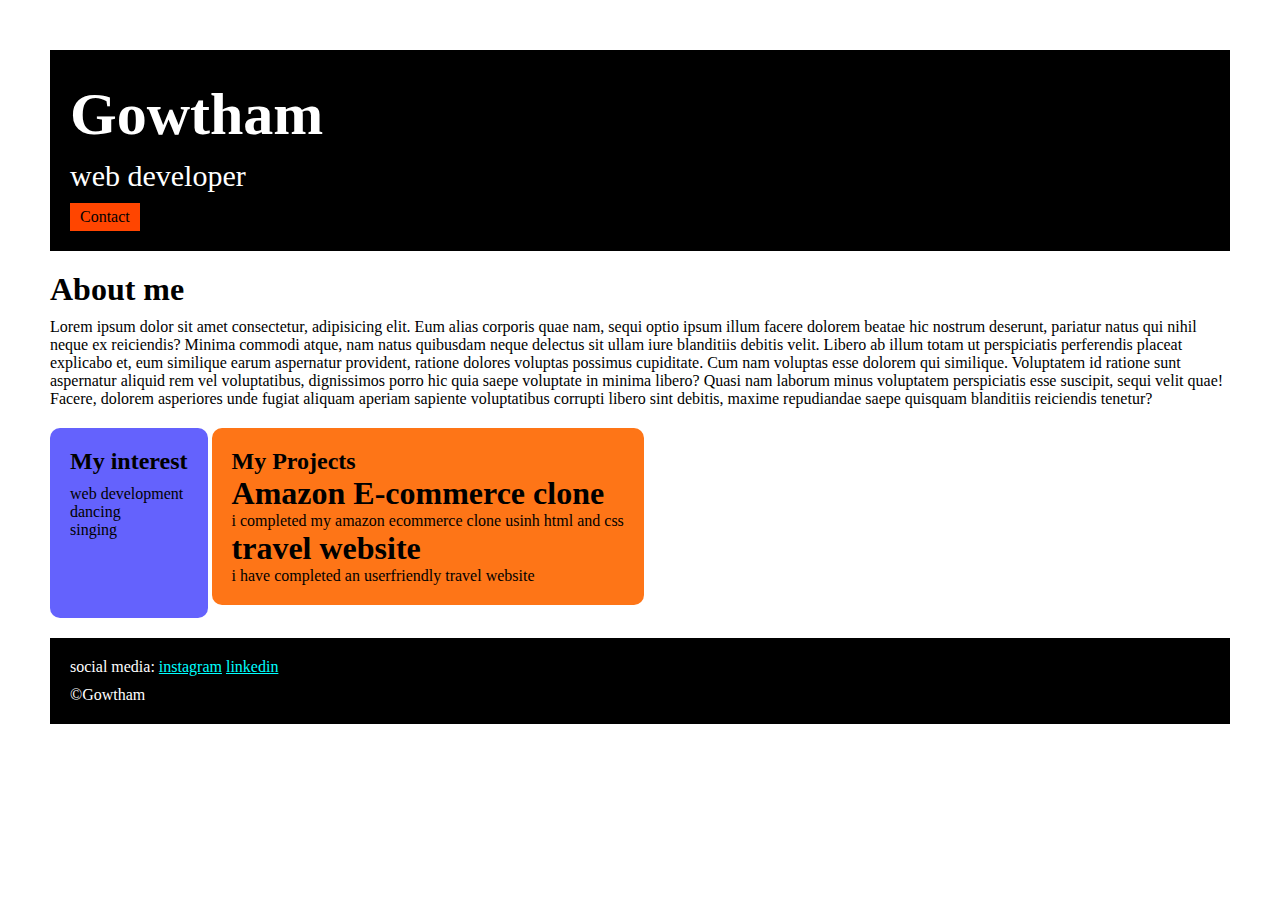
<file: index.html>
<!DOCTYPE html>
<html lang="en">
<head>
    <meta charset="UTF-8">
    <meta name="viewport" content="width=device-width, initial-scale=1.0">
    <title>portfolio</title>
    <link rel="stylesheet" href="style.css">
    <link rel="preconnect" href="https://fonts.gstatic.com" crossorigin>
<link href="https://fonts.googleapis.com/css2?family=Raleway:ital,wght@0,100..900;1,100..900&display=swap" rel="stylesheet">
</head>
    <body>
        <div class="container">
            <div class="section-one">
                <h1 class="section-one__name">Gowtham</h1>
                <p class="section-one__role">web developer</p>
                <a class="section-one__contact" href="C:\Users\pc\OneDrive\Desktop\FSWD\new portfolio\contact.html">Contact</a>
            </div>
                <div class="section-two">
                    <h1 class="section-two__title">About me</h1>
                    <p class="section-two__desc">Lorem ipsum dolor sit amet consectetur, adipisicing elit. Eum alias corporis
                        quae nam, sequi optio ipsum illum facere dolorem beatae hic nostrum deserunt, pariatur natus qui nihil
                        neque ex reiciendis? Minima commodi atque, nam natus quibusdam neque delectus sit ullam iure blanditiis
                        debitis velit. Libero ab illum totam ut perspiciatis perferendis placeat explicabo et, eum similique
                        earum aspernatur provident, ratione dolores voluptas possimus cupiditate. Cum nam voluptas esse dolorem
                        qui similique. Voluptatem id ratione sunt aspernatur aliquid rem vel voluptatibus, dignissimos porro hic
                        quia saepe voluptate in minima libero? Quasi nam laborum minus voluptatem perspiciatis esse suscipit,
                        sequi velit quae! Facere, dolorem asperiores unde fugiat aliquam aperiam sapiente voluptatibus corrupti
                        libero sint debitis, maxime repudiandae saepe quisquam blanditiis reiciendis tenetur?</p>
                </div>
                <div class="section-three">
                    <h2 class="section-three__title">My interest</h2>
                    <ul class="section-three__desc">
                        <li>web development</li>
                        <li>dancing</li>
                        <li>singing</li>
                    </ul>
                </div>
                <div class="section-four">
                    <h2 class="section-four__title">My Projects</h2>
                    <ul style="list-style-type: georgian;">
                        <h1>Amazon E-commerce clone</h1>
                        <p>i completed my amazon ecommerce clone usinh html and css</p>
                        <h1>travel website</h1>
                        <p>i have completed an userfriendly travel website </p>
                    </ul>
                </div>
                <div class="section-five">
                    <p class="section-five__title">social media:
                        <a href="https://www.instagram.com/" target="_blank">instagram</a>
                        <a href="https://www.linkedin.com/in/gowtham2262/" target="_blank">linkedin</a>
                    </p>
                    <p class="section-five__desc">&copy;Gowtham</p>
                </div>
        </div>   
    </body>
</html>
</file>
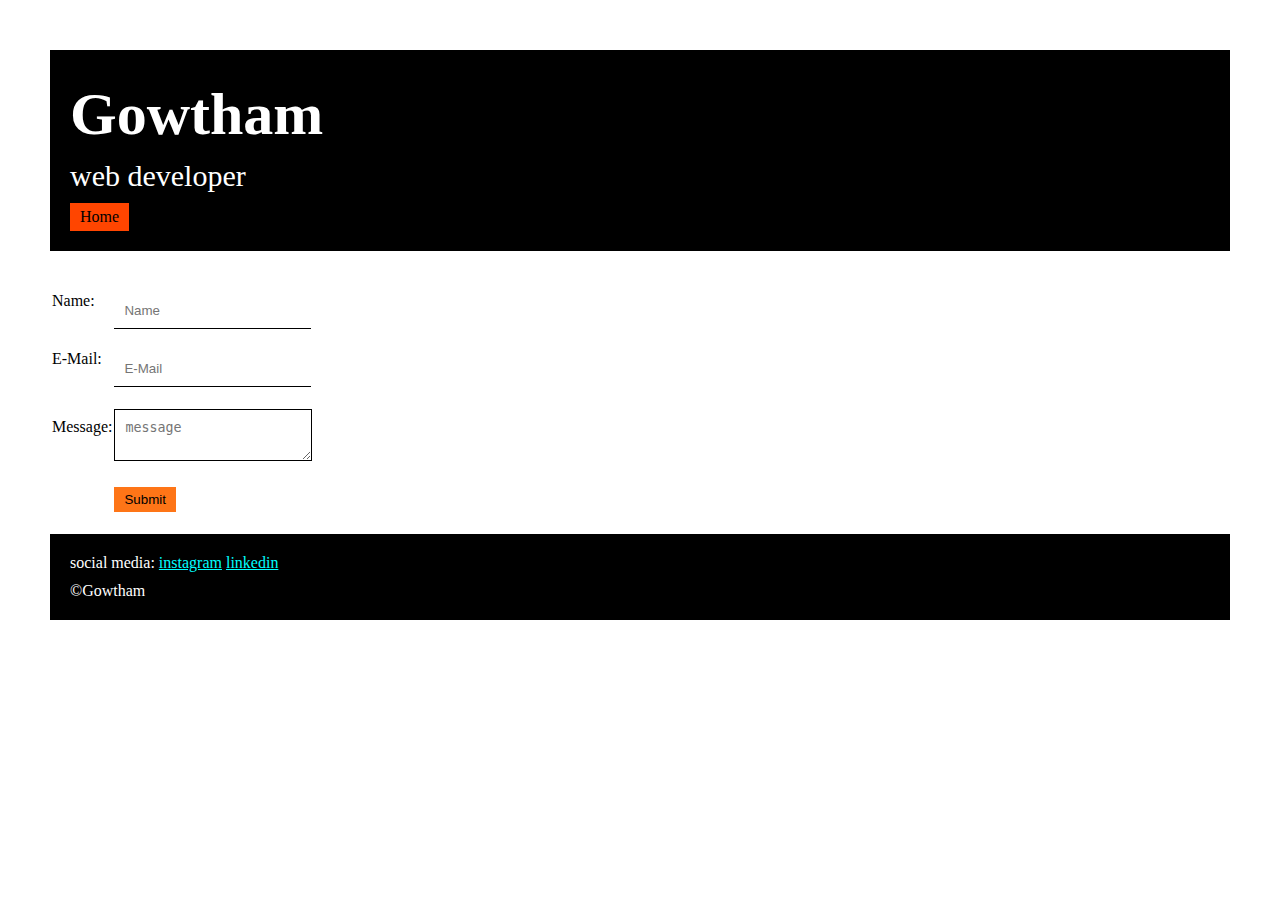
<file: contact.html>
<!DOCTYPE html>
<html lang="en">

<head>
    <meta charset="UTF-8">
    <meta name="viewport" content="width=device-width, initial-scale=1.0">
    <title>contact page</title>
    <link rel="stylesheet" href="style.css">
    <link rel="preconnect" href="https://fonts.gstatic.com" crossorigin>
    <link href="https://fonts.googleapis.com/css2?family=Raleway:ital,wght@0,100..900;1,100..900&display=swap"
        rel="stylesheet">

</head>

<body>
    <div class="container">
        <div class="section-one">
            <h1 class="section-one__name">Gowtham</h1>
            <p class="section-one__role">web developer</p>
            <a class="section-one__contact" href="index.html">Home</a>
        </div>
       
       <div class="contact-form">

        <form>
            <Table>
                <tr>
                    <td>Name:</td>
                    <td><input type="text" placeholder="Name" id="" class="contact-form__text"></td>
                </tr>
                <tr>
                    <td>E-Mail:</td>
                    <td><input type="email" placeholder="E-Mail" id="" class="contact-form__text"></td>
                </tr>
                <tr>
                    <td>Message:</td>
                    <td><textarea placeholder="message" class="contact-form__textarea"></textarea></td>
                </tr>
                <tr>
                    <td></td>
                    <td><input type="submit" name="" id="" class="contact-form__submit"></td>
                </tr>
            </Table>
        </form>

       </div>
           

        <div class="section-five">
            <p class="section-five__title">social media:
                <a href="https://www.instagram.com/" target="_blank">instagram</a>
                <a href="https://www.linkedin.com/in/gowtham2262/" target="_blank">linkedin</a>
            </p>
            <p class="section-five__desc">&copy;Gowtham</p>
        </div>
    </div>
   
</body>
</html>
</file>
<file: style.css>
*{
    padding: 0px;
    margin: 0px;
}
.container{
    font-family:
    .raleway-<uniquifier> {
      font-family: "Raleway", sans-serif;
    } ;
}
.container{
    padding: 50px;  
}
.section-one{
    background-color: black;
    color: white;
    padding: 20px;
}
.section-one__name{
font-size: 60px;
margin-top: 10px;
}
.section-one__role{
    font-size: 30px;
    margin-top: 10px;
}
.section-one__contact{
    background-color: orangered;
    color: black;
    text-decoration: none;
    padding-left: 10px;
    padding-right: 10px;
    padding-top: 5px;
    padding-bottom: 5px;
    margin-top: 10px;
    display: inline-block;
}
.section-two,.section-three,.section-four,.section-five{
    margin-top: 20px;
}
.section-two__desc,.section-three__desc,.section-four__desc,.section-five__desc{
    margin-top: 10px;
}
.section-five{
    background-color: black;
    color: white;
    padding: 20px;
}
.section-five__title a{
    color: aqua;
}
.section-three__desc li{
    list-style-type: none;
}
.section-three{
    background-color: #6462fd;
    color: black;
    padding: 20px;
    height: 150px;
    display: inline-block;
    border-radius: 10px;
    vertical-align: top;
}
.section-four{
    background-color: #fe7517;
    color: black;
    padding: 20px;
    display: inline-block;
    border-radius: 10px;
    vertical-align: top;
}

.contact-form{
    margin-top: 20px;
}
.contact-form__text,.contact-form__textarea,.contact-form__submit{
    margin-top: 20px;
}
.contact-form__text{
    padding: 10px;
    border: none;
    border-bottom: solid black 1px;
}

.contact-form__textarea{
    padding: 10px;
    border: none;
    border: solid black 1px;
}

.contact-form__submit{
    background-color: #fe7517;
    padding-left: 10px;
    padding-right: 10px;
    padding-top: 5px;
    padding-bottom: 5px;
    border: none;
    
}
</file>
